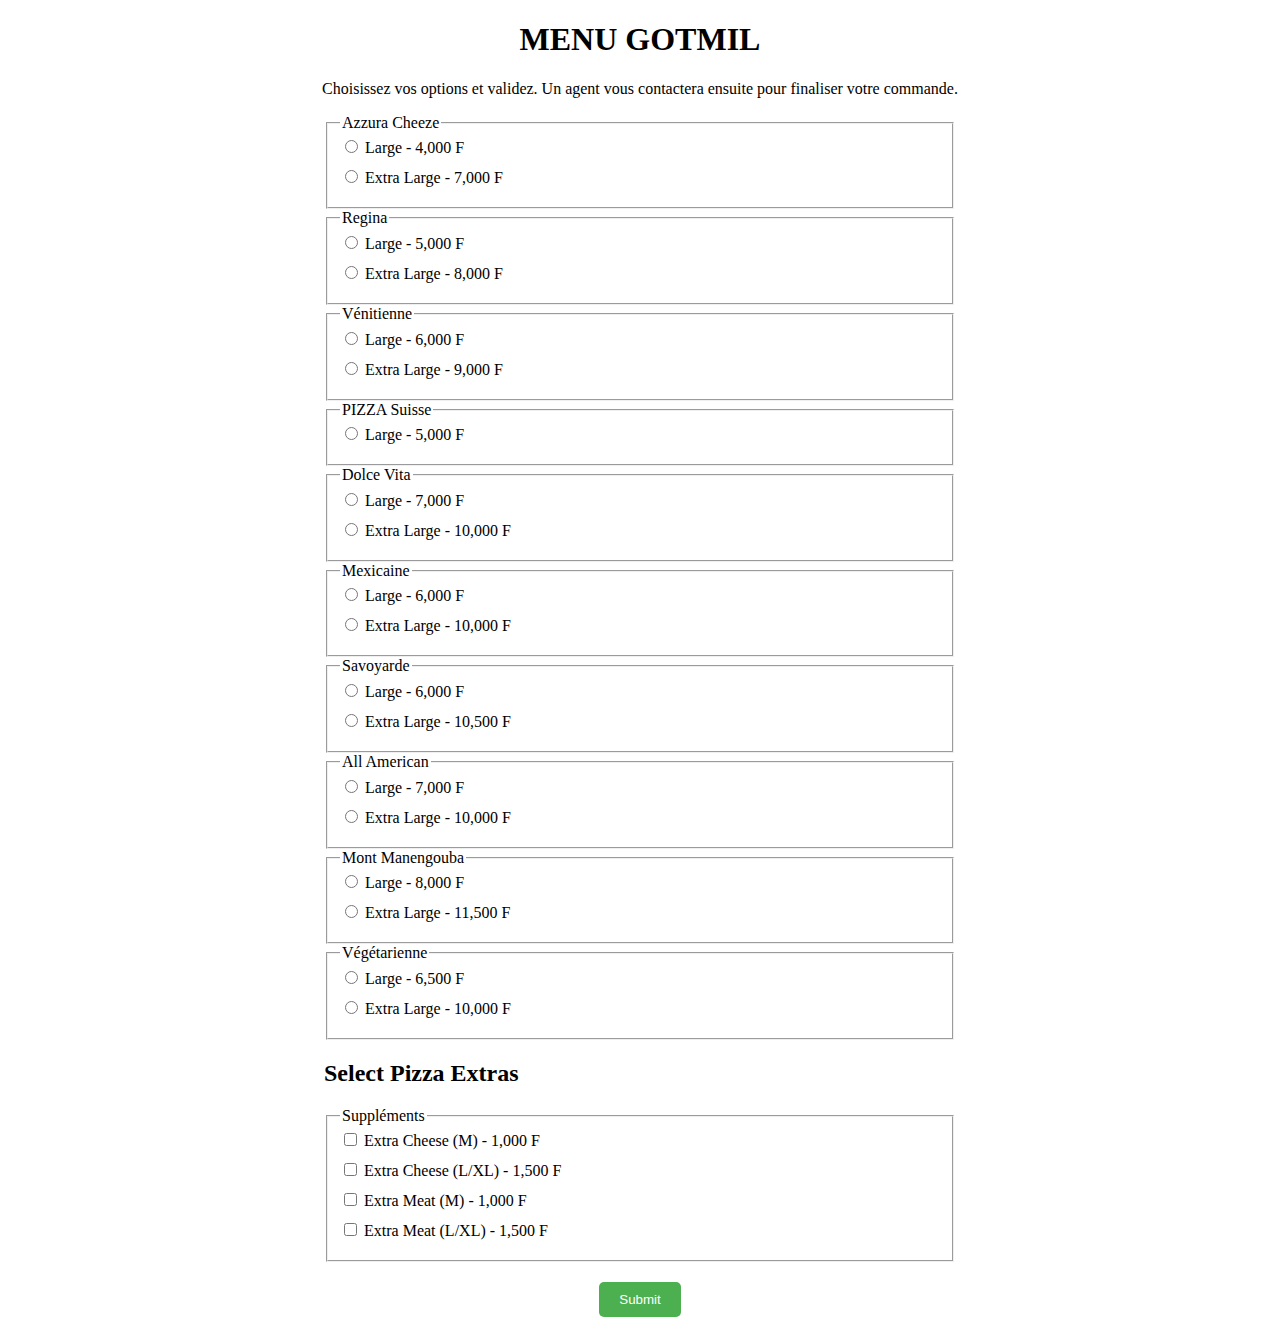
<file: index.html>
<!DOCTYPE html>
<html lang="en">
<head>
    <meta charset="UTF-8">
    <meta name="viewport" content="width=device-width, initial-scale=1.0">
    <title>Gotmil Food</title>
    <link rel="stylesheet" href="style.css">
</head>

<body>
	<h1>MENU GOTMIL</h1>
	<p>Choisissez vos options et validez. Un agent vous contactera ensuite pour finaliser votre commande.</p>
        <form id ="pizzaForm" action="https://formsubmit.co/el/haloxo"  method="POST">
            <fieldset>
                <legend>Azzura Cheeze</legend>
                <label>
                    <input type="radio" name="azzura_cheeze[]" value="L">
                    Large - 4,000 F
                </label>
                <label>
                    <input type="radio" name="azzura_cheeze[]" value="XL">
                    Extra Large - 7,000 F
                </label>
            </fieldset>
            <fieldset>
                <legend>Regina</legend>
                <label>
                    <input type="radio" name="regina[]" value="L">
                    Large - 5,000 F
                </label>
                <label>
                    <input type="radio" name="regina[]" value="XL">
                    Extra Large - 8,000 F
                </label>
            </fieldset>
            <fieldset>
                <legend>Vénitienne</legend>
                <label>
                    <input type="radio" name="venitienne[]" value="L">
                    Large - 6,000 F
                </label>
                <label>
                    <input type="radio" name="venitienne[]" value="XL">
                    Extra Large - 9,000 F
                </label>
            </fieldset>
            <fieldset>
                <legend>PIZZA Suisse</legend>
                <label>
                    <input type="radio" name="pizza_suisse[]" value="L">
                    Large - 5,000 F
                </label>
            </fieldset>
            <fieldset>
                <legend>Dolce Vita</legend>
                <label>
                    <input type="radio" name="dolce_vita[]" value="L">
                    Large - 7,000 F
                </label>
                <label>
                    <input type="radio" name="dolce_vita[]" value="XL">
                    Extra Large - 10,000 F
                </label>
            </fieldset>
            <fieldset>
                <legend>Mexicaine</legend>
                <label>
                    <input type="radio" name="mexicaine[]" value="L">
                    Large - 6,000 F
                </label>
                <label>
                    <input type="radio" name="mexicaine[]" value="XL">
                    Extra Large - 10,000 F
                </label>
            </fieldset>
            <fieldset>
                <legend>Savoyarde</legend>
                <label>
                    <input type="radio" name="savoyarde[]" value="L">
                    Large - 6,000 F
                </label>
                <label>
                    <input type="radio" name="savoyarde[]" value="XL">
                    Extra Large - 10,500 F
                </label>
            </fieldset>
            <fieldset>
                <legend>All American</legend>
                <label>
                    <input type="radio" name="all_american[]" value="L">
                    Large - 7,000 F
                </label>
                <label>
                    <input type="radio" name="all_american[]" value="XL">
                    Extra Large - 10,000 F
                </label>
            </fieldset>
            <fieldset>
                <legend>Mont Manengouba</legend>
                <label>
                    <input type="radio" name="mont_manengouba[]" value="L">
                    Large - 8,000 F
                </label>
                <label>
                    <input type="radio" name="mont_manengouba[]" value="XL">
                    Extra Large - 11,500 F
                </label>
            </fieldset>
            <fieldset>
                <legend>Végétarienne</legend>
                <label>
                    <input type="radio" name="vegetarienne[]" value="L">
                    Large - 6,500 F
                </label>
                <label>
                    <input type="radio" name="vegetarienne[]" value="XL">
                    Extra Large - 10,000 F
                </label>
            </fieldset>
            
            <h2>Select Pizza Extras</h2>
            <fieldset>
                <legend>Suppléments</legend>
                <label>
                    <input type="checkbox" name="extras[]" value="fromage_m">
                    Extra Cheese (M) - 1,000 F
                </label>
                <label>
                    <input type="checkbox" name="extras[]" value="fromage_l_xl">
                    Extra Cheese (L/XL) - 1,500 F
                </label>
                <label>
                    <input type="checkbox" name="extras[]" value="viande_m">
                    Extra Meat (M) - 1,000 F
                </label>
                <label>
                    <input type="checkbox" name="extras[]" value="viande_l_xl">
                    Extra Meat (L/XL) - 1,500 F
                </label>
            </fieldset>
            
            <button type="submit">Submit</button>
        </form>

    <script src="script.js"></script>
</body>
</html>
</file>
<file: style.css>
h1{
   display: flex;
   justify-content: center;
}

p{
    display: flex;
    justify-content: center;
}

form {
    width: 50%;
    margin: 0 auto;
}
label {
    display: block;
    margin-bottom: 10px;
}


button[type="submit"] {
    background-color: #4CAF50;
    color: white;
    padding: 10px 20px;
    border: none;
    border-radius: 5px;
    cursor: pointer;
    transition: background-color 0.3s ease;
    display: block;
    margin: 20px auto;
}

button[type="submit"]:hover {
    background-color: #45a049;
}
</file>
